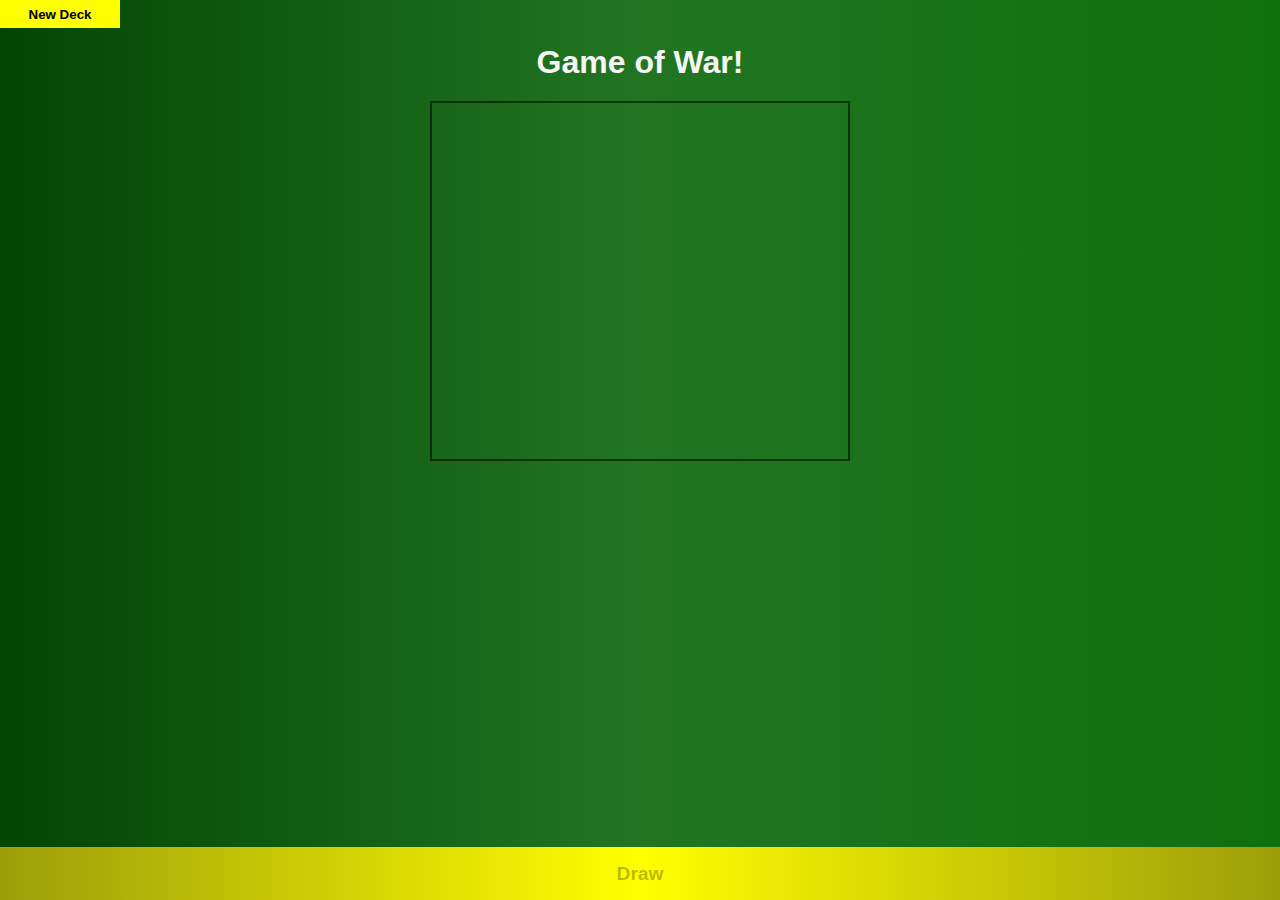
<file: index.html>
<!DOCTYPE html>
<html lang="en">
<head>
    <meta charset="UTF-8">
    <meta name="viewport" content="width=device-width, initial-scale=1.0">
    <link rel="preconnect" href="https://fonts.gstatic.com">
    <link href="https://fonts.googleapis.com/css2?family=Exo+2:wght@300&display=swap" rel="stylesheet">
    <title>Document</title>
    <link rel="stylesheet" href="index.css">
    
</head>
<body>

    <main>
        <div>
            <div class="top-container">
                <button id="new-deck">New Deck</button>
                <p class="remaining-text" id="remaining-text" aria-live="polite"></p>
            </div>
            <div class="scores">
                <h2 id="result" role="status" aria-live="polite">Game of War!</h2>
            </div>
            <div id="image-container"></div>
            <button id="draw" disabled aria-label="Draw two cards from the deck">Draw</button>
        </div>
    </main>
    
    <script src="index.js"></script>
</body>
</html>
</file>
<file: index.css>
/* =======================
   GLOBAL STYLES
======================= */
* {
    box-sizing: border-box;
    margin: 0;
}

body {
    font-family: "Exo+2", sans-serif;
    background: linear-gradient(to right, #014401fd, #207420fd, #046c04f6) no-repeat;
    height: 100vh;
    position: relative;
}

/* =======================
   TOP CONTAINER (Header)
======================= */
.top-container {
    display: flex;
    gap: 2em;
}

.remaining-text {
    color: whitesmoke;
    padding-top: 0.5em;
}

/* =======================
   SCORES DISPLAY
======================= */
.scores {
    display: flex;
    flex-direction: column;
    color: #dbdada;
    justify-content: center;
    align-items: center;
}

.turn {
    color: #c3ff00;
    
    font-size: 1rem;
}

/* =======================
   BUTTONS
======================= */
#draw {
    width: 100vw;
    position: absolute;
    bottom: 0;
    left: 0;
    padding: 0.8em;
    background: linear-gradient(to right, #9d9d0a, #ffff00, #9d9d0a);
    font-size: 1.2rem;
    font-weight: bold;
    border: none;
    cursor: pointer;
}

#new-deck {
    padding: 0.5em;
    width: 120px;
    border: none;
    background: linear-gradient(to left, #9d9d0a, #ffff00, #9d9d0a);
    font-weight: bold;
    cursor: pointer;
}

#draw:hover,
#new-deck:hover {
    background: yellow;
}

/* =======================
   BOARD / IMAGE CONTAINER
======================= */
.board {
    height: 100px;
}

#image-container {
    width: 300px;
    height: 380px;
    display: flex;
    flex-direction: column;
    justify-content: space-between;
    align-items: center;
    border: 2px solid rgba(0, 0, 0, 0.543);
    margin: 0 auto;
    padding: 0.5em 0;

}

/* =======================
   CARD STYLES
======================= */
.card {
    width: 100px;

}

.card-container {
    display: flex;
    flex-direction: column;
    gap: 2em;
   
}

/* =======================
   MESSAGES
======================= */
.message {
    color: #c3ff00;
    margin-top: 0.3em;
}

#result {
    margin-top: 1.5em;
    margin-bottom: 1em;
    color: whitesmoke;
    font-size: 1.3rem;
}

/* =======================
   MEDIA QUERIES (DESKTOP / LARGE SCREENS)
======================= */
@media (min-width: 789px) {
    .card-container {
        flex-direction: row;
        gap: 2em;
    }

    #image-container{
        width: 420px;
        height: 360px;
    }

    .card {
        width: 180px;
    }

    .turn {
        padding: 0.3em;
        font-size: 1.2rem;
    }

    #result {
        font-size: 2rem;
        margin-bottom: 0.6em;
        margin-top: 0.5em;
    }
}
</file>
